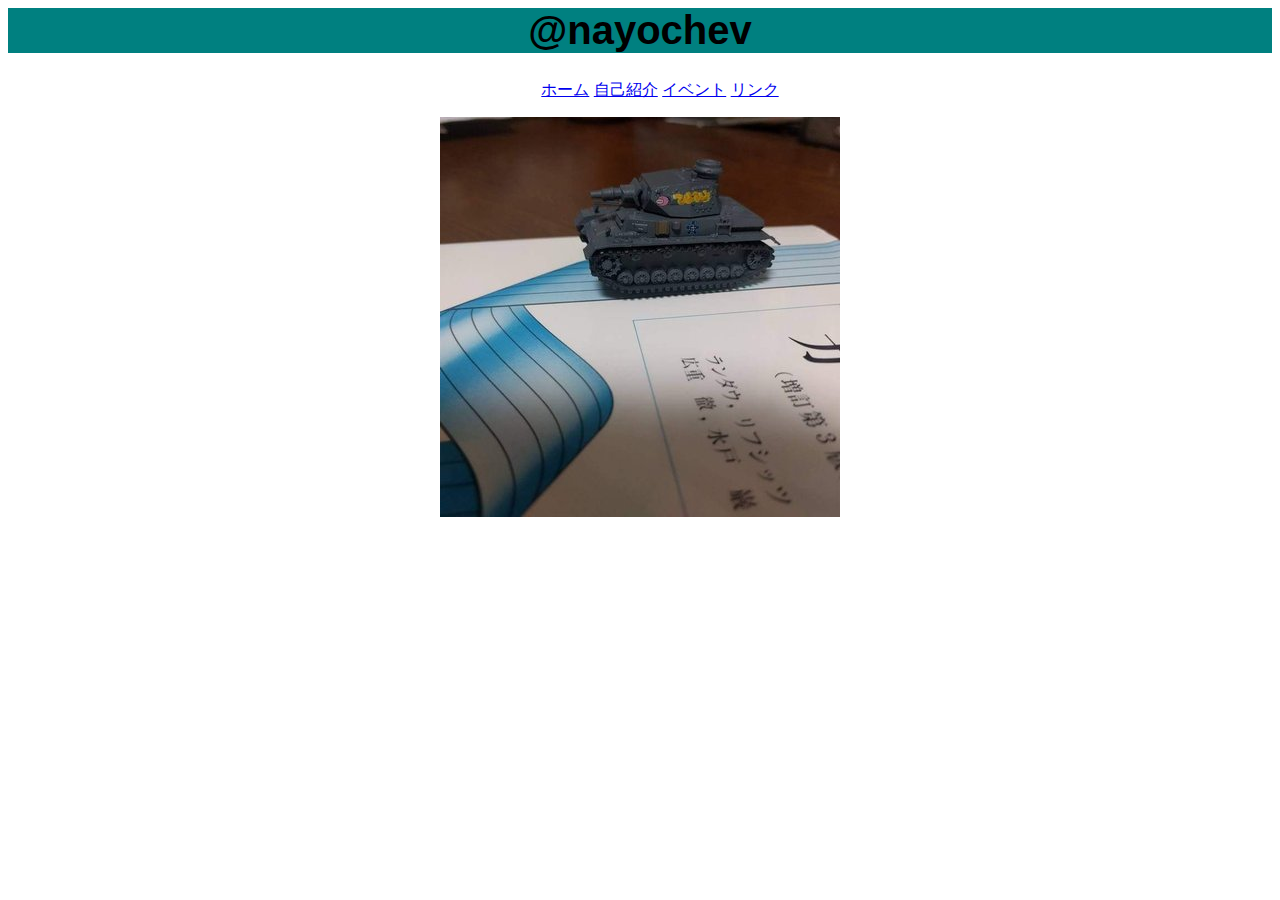
<file: index.html>
<!docpyte html>
<html>
<head>
<meta charset="UTF-8">
<meta name="viewpoint" content="width=device-width,initial-scale=1.0">
<title>@nayochev</title>
<link rel="stylesheet" href="css/style.css">
</head>
<body>
<div class="wrapper">
	<!-- ヘッダー -->
	<header class="header">
		<h1>@nayochev</h1>
		<nav class="nav">
			<ul>
				<li id="home"><a href="index.html">ホーム</a></li>
				<li id="about"><a href="about.html">自己紹介</a></li>
				<li id="event"><a href="event.html">イベント</a></li>
				<li id="link"><a href="link.html">リンク</a></li>
			</ul>
		</nav>
	</header>
	<!-- ヘッダーここまで -->
	<!-- メイン -->
	<main>
		<div id="profimg">
			<img src="images/prof1.jpg" alt="ぴよぴよ">
		</div>
	</main>
	<!-- メインここまで -->
</div>
</body>
</html>
</file>
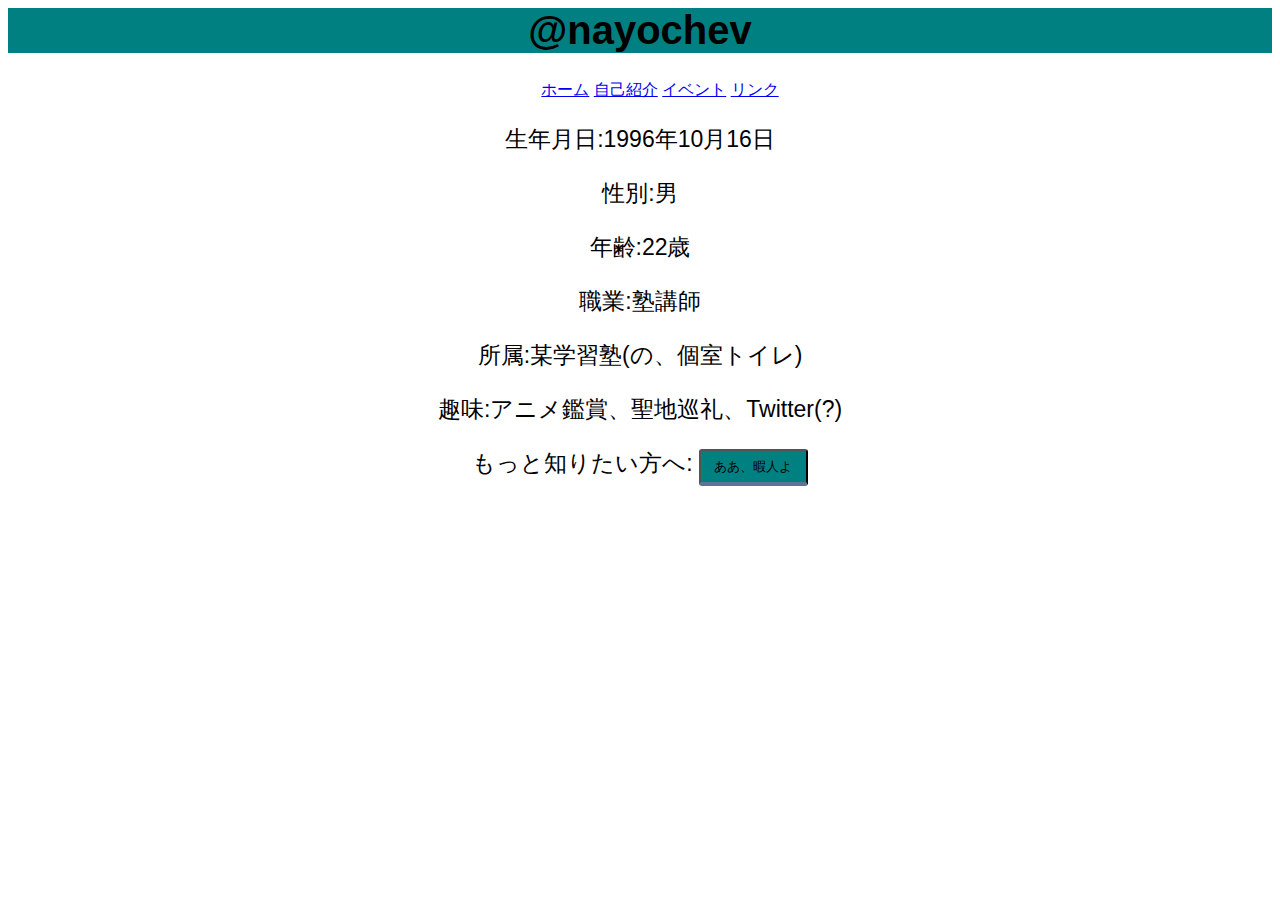
<file: about.html>
<!docpyte html>
<html>
<head>
<meta charset="UTF-8">
<meta name="viewpoint" content="width=device-width,initial-scale=1.0">
<title>自己紹介</title>
<link rel="stylesheet" href="css/style.css">
</head>
<body>
<div class="wrapper">
	<!-- ヘッダー -->
	<header class="header">
		<h1>@nayochev</a></h1>
		<nav class="nav">
			<ul>
				<li id="home"><a href="index.html">ホーム</a></li>
				<li id="about"><a href="about.html">自己紹介</a></li>
				<li id="event"><a href="event.html">イベント</a></li>
				<li id="link"><a href="link.html">リンク</a></li>
			</ul>
		</nav>
	</header>
	<!-- ヘッダーここまで -->
	<!-- メイン -->
	<main>
		<div id="abouttext">
			<p>生年月日:1996年10月16日</p>
			<p>性別:男</p>
			<p>年齢:22歳</p>
			<p>職業:塾講師</p>
			<p>所属:某学習塾(の、個室トイレ)</p>
			<p>趣味:アニメ鑑賞、聖地巡礼、Twitter(?)</p>
			<p>もっと知りたい方へ: <button id="aboutbutton">ああ、暇人よ</button>
				<div id="moreabouttext">
					<p>なんで物理学科入ったの？:超弦理論とか面白そうだったから</p>
					<p>好きな科目:熱力学と統計力学</p>
					<p>彼女:居たことないけどそれがどうした？</p>
					<p>視力:左0.5右0.6</p>
					<p>からあげ食べませんか？:<a href="chicken-flitter/chicken-flitter.html">たべます</a></p>
					<p>書評でも書いてみれば？:<a href="https://www.amazon.co.jp/gp/profile/amzn1.account.AFOUMKFO47ZNI66SECKAOTDZ3Z2A/ref=cm_cr_srp_d_gw_btm?ie=UTF8">そう...だね</a></p>
				</div>
			</p>
		</div>		
	</main>
	<!-- メインここまで -->
</div>
	<script src="js/jquery-1.9.1.min.js"></script>
	<script src="js/about.js"></script>
</body>
</html>
</file>
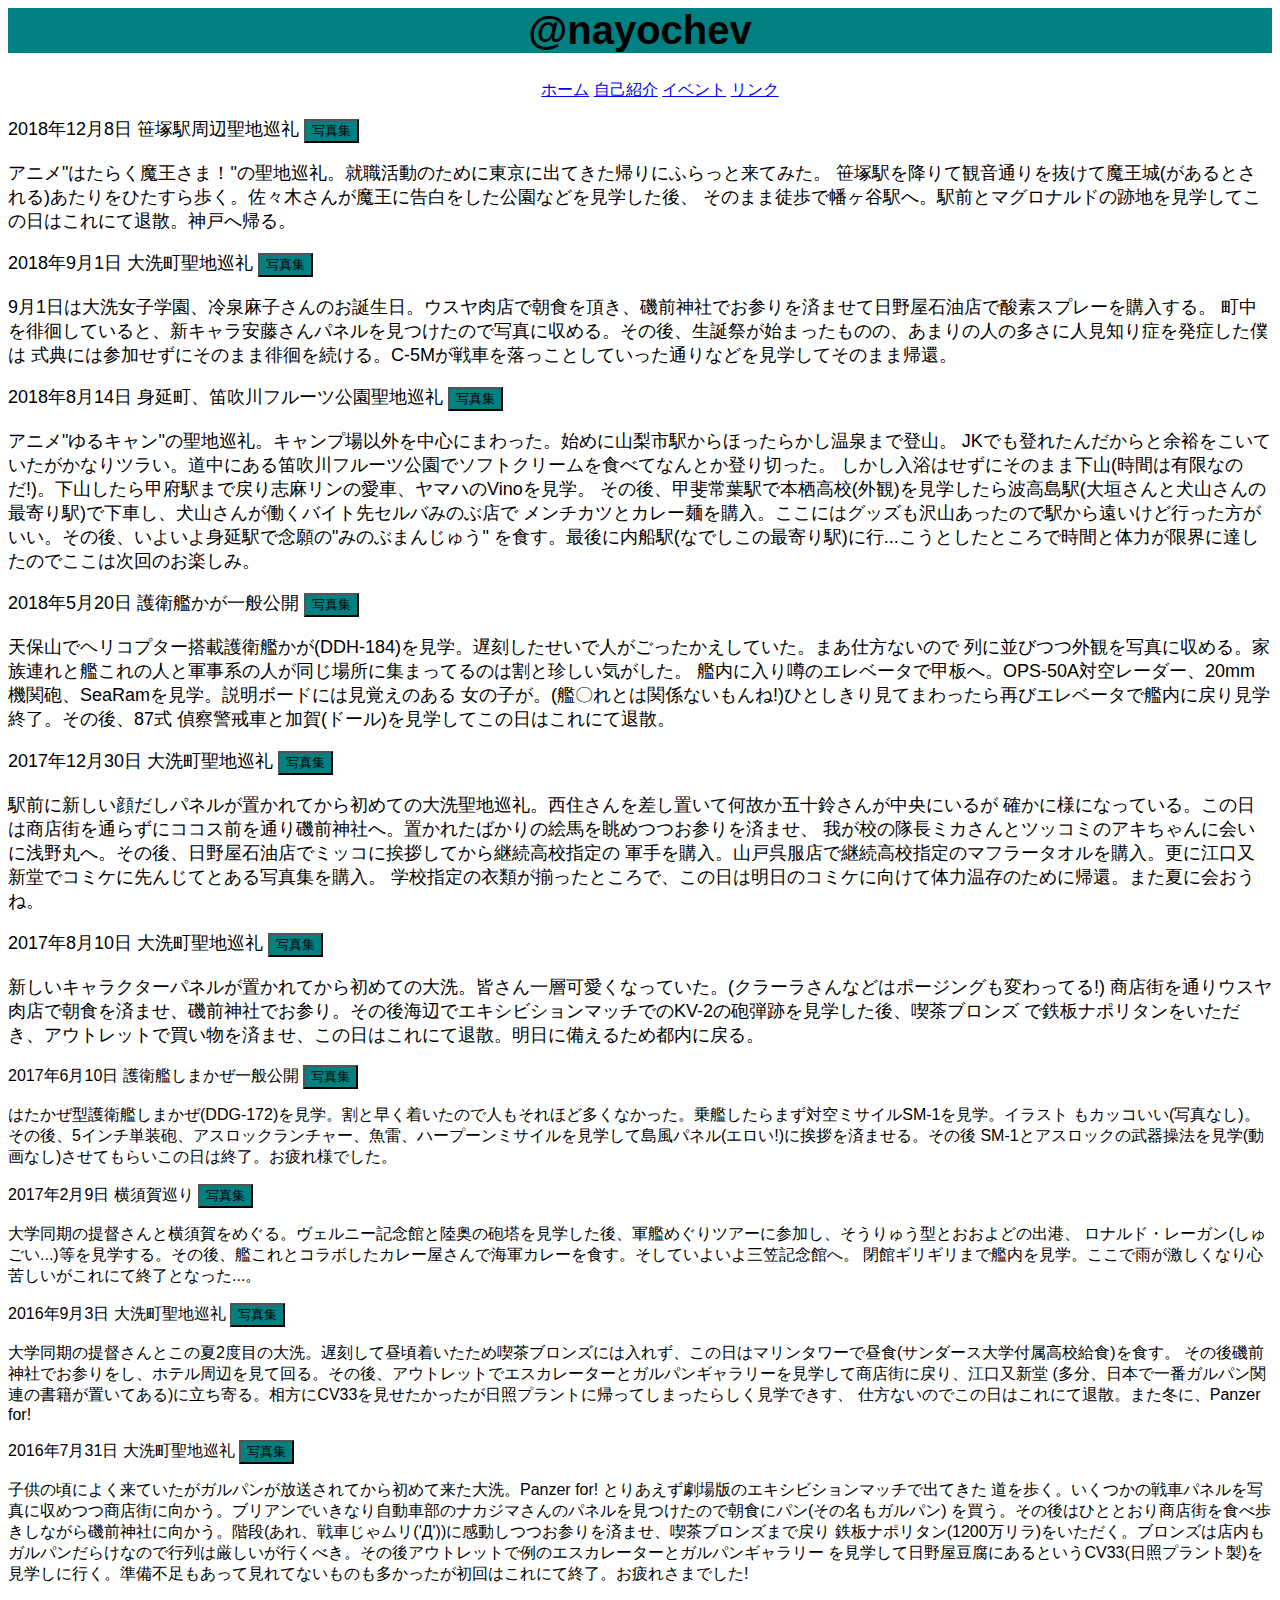
<file: event.html>
<!docpyte html>
<html>
<head>
<meta charset="UTF-8">
<meta name="viewpoint" content="width=device-width,initial-scale=1.0">
<title>イベント</title>
<link rel="stylesheet" href="css/style.css">
</head>
<body>
<div class="wrapper">
	<!-- ヘッダー -->
	<header class="header">
		<h1>@nayochev</h1>
		<nav class="nav">
			<ul>
				<li id="home"><a href="index.html">ホーム</a></li>
				<li id="about"><a href="about.html">自己紹介</a></li>
				<li id="event"><a href="event.html">イベント</a></li>
				<li id="link"><a href="link.html">リンク</a></li>
			</ul>
		</nav>
	</header>
	<!-- ヘッダーここまで -->
	<!-- メイン -->
	<main>
		<div class="event">2018年12月8日 笹塚駅周辺聖地巡礼
			<button class="eventbutton">写真集</button>
			<p class="eventimg">
				<img src="images/2018_12_8/No1.jpg" alt="" width="200" height="200">
				<img src="images/2018_12_8/No2.jpg" alt="" width="200" height="200">
				<img src="images/2018_12_8/No3.jpg" alt="" width="200" height="200">
				<img src="images/2018_12_8/No4.jpg" alt="" width="200" height="200">
				<img src="images/2018_12_8/No5.jpg" alt="" width="200" height="200">
				<img src="images/2018_12_8/No6.jpg" alt="" width="200" height="200">
			</p>
			<p>
				アニメ"はたらく魔王さま！"の聖地巡礼。就職活動のために東京に出てきた帰りにふらっと来てみた。
				笹塚駅を降りて観音通りを抜けて魔王城(があるとされる)あたりをひたすら歩く。佐々木さんが魔王に告白をした公園などを見学した後、
				そのまま徒歩で幡ヶ谷駅へ。駅前とマグロナルドの跡地を見学してこの日はこれにて退散。神戸へ帰る。
			</p>
		</div>
		<div class="event">2018年9月1日 大洗町聖地巡礼 
			<button class="eventbutton">写真集</button>
			<p class="eventimg">
				<img src="images/2018_9_1/No1.jpg" alt="" width="200" height="200">
				<img src="images/2018_9_1/No2.jpg" alt="" width="200" height="200">
				<img src="images/2018_9_1/No3.jpg" alt="" width="200" height="200">
				<img src="images/2018_9_1/No4.jpg" alt="" width="200" height="200">
				<img src="images/2018_9_1/No5.jpg" alt="" width="200" height="200">
				<img src="images/2018_9_1/No6.jpg" alt="" width="200" height="200">
				<img src="images/2018_9_1/No7.jpg" alt="" width="200" height="200">
				<img src="images/2018_9_1/No8.jpg" alt="" width="200" height="200">
				<img src="images/2018_9_1/No9.jpg" alt="" width="200" height="200">
				<img src="images/2018_9_1/No10.jpg" alt="" width="200" height="200">
			</p>
			<p>
				9月1日は大洗女子学園、冷泉麻子さんのお誕生日。ウスヤ肉店で朝食を頂き、磯前神社でお参りを済ませて日野屋石油店で酸素スプレーを購入する。
				町中を徘徊していると、新キャラ安藤さんパネルを見つけたので写真に収める。その後、生誕祭が始まったものの、あまりの人の多さに人見知り症を発症した僕は
				式典には参加せずにそのまま徘徊を続ける。C-5Mが戦車を落っことしていった通りなどを見学してそのまま帰還。
			</p>
		</div>
		<div class="event">2018年8月14日 身延町、笛吹川フルーツ公園聖地巡礼 
			<button class="eventbutton">写真集</button>
			<p class="eventimg">
				<img src="images/2018_8_14/No1.jpg" alt="" width="200" height="200">
				<img src="images/2018_8_14/No2.jpg" alt="" width="200" height="200">
				<img src="images/2018_8_14/No3.jpg" alt="" width="200" height="200">
				<img src="images/2018_8_14/No4.jpg" alt="" width="200" height="200">
				<img src="images/2018_8_14/No5.jpg" alt="" width="200" height="200">
				<img src="images/2018_8_14/No6.jpg" alt="" width="200" height="200">
				<img src="images/2018_8_14/No7.jpg" alt="" width="200" height="200">
				<img src="images/2018_8_14/No8.jpg" alt="" width="200" height="200">
				<img src="images/2018_8_14/No9.jpg" alt="" width="200" height="200">
				<img src="images/2018_8_14/No10.jpg" alt="" width="200" height="200">
				<img src="images/2018_8_14/No11.jpg" alt="" width="200" height="200">
				<img src="images/2018_8_14/No12.jpg" alt="" width="200" height="200">
				<img src="images/2018_8_14/No13.jpg" alt="" width="200" height="200">
			</p>
			<p>
				アニメ"ゆるキャン"の聖地巡礼。キャンプ場以外を中心にまわった。始めに山梨市駅からほったらかし温泉まで登山。
				JKでも登れたんだからと余裕をこいていたがかなりツラい。道中にある笛吹川フルーツ公園でソフトクリームを食べてなんとか登り切った。
				しかし入浴はせずにそのまま下山(時間は有限なのだ!)。下山したら甲府駅まで戻り志麻リンの愛車、ヤマハのVinoを見学。
				その後、甲斐常葉駅で本栖高校(外観)を見学したら波高島駅(大垣さんと犬山さんの最寄り駅)で下車し、犬山さんが働くバイト先セルバみのぶ店で
				メンチカツとカレー麺を購入。ここにはグッズも沢山あったので駅から遠いけど行った方がいい。その後、いよいよ身延駅で念願の"みのぶまんじゅう"
				を食す。最後に内船駅(なでしこの最寄り駅)に行...こうとしたところで時間と体力が限界に達したのでここは次回のお楽しみ。
			</p>
		</div>
		<div class="event">2018年5月20日 護衛艦かが一般公開 <button class="eventbutton">写真集</button>
			<p class="eventimg">
				<img src="images/2018_5_20/No1.jpg" alt="" width="200" height="200">
				<img src="images/2018_5_20/No2.jpg" alt="" width="200" height="200">
				<img src="images/2018_5_20/No3.jpg" alt="" width="200" height="200">
				<img src="images/2018_5_20/No4.jpg" alt="" width="200" height="200">
				<img src="images/2018_5_20/No5.jpg" alt="" width="200" height="200">
				<img src="images/2018_5_20/No6.jpg" alt="" width="200" height="200">
				<img src="images/2018_5_20/No7.jpg" alt="" width="200" height="200">
				<img src="images/2018_5_20/No8.jpg" alt="" width="200" height="200">
				<img src="images/2018_5_20/No9.jpg" alt="" width="200" height="200">
				<img src="images/2018_5_20/No10.jpg" alt="" width="200" height="200">
			</p>
			<p>
				天保山でヘリコプター搭載護衛艦かが(DDH-184)を見学。遅刻したせいで人がごったかえしていた。まあ仕方ないので
				列に並びつつ外観を写真に収める。家族連れと艦これの人と軍事系の人が同じ場所に集まってるのは割と珍しい気がした。
				艦内に入り噂のエレベータで甲板へ。OPS-50A対空レーダー、20mm機関砲、SeaRamを見学。説明ボードには見覚えのある
				女の子が。(艦〇れとは関係ないもんね!)ひとしきり見てまわったら再びエレベータで艦内に戻り見学終了。その後、87式
				偵察警戒車と加賀(ドール)を見学してこの日はこれにて退散。
			</p>
		</div>
		<div class="event">2017年12月30日 大洗町聖地巡礼 <button class="eventbutton">写真集</button>
			<p class="eventimg">
				<img src="images/2017_12_30/No1.jpg" alt="" width="200" height="200">
				<img src="images/2017_12_30/No2.jpg" alt="" width="200" height="200">
				<img src="images/2017_12_30/No3.jpg" alt="" width="200" height="200">
				<img src="images/2017_12_30/No4.jpg" alt="" width="200" height="200">
				<img src="images/2017_12_30/No5.jpg" alt="" width="200" height="200">
				<img src="images/2017_12_30/No6.jpg" alt="" width="200" height="200">
			</p>
			<p>
				駅前に新しい顔だしパネルが置かれてから初めての大洗聖地巡礼。西住さんを差し置いて何故か五十鈴さんが中央にいるが
				確かに様になっている。この日は商店街を通らずにココス前を通り磯前神社へ。置かれたばかりの絵馬を眺めつつお参りを済ませ、
				我が校の隊長ミカさんとツッコミのアキちゃんに会いに浅野丸へ。その後、日野屋石油店でミッコに挨拶してから継続高校指定の
				軍手を購入。山戸呉服店で継続高校指定のマフラータオルを購入。更に江口又新堂でコミケに先んじてとある写真集を購入。
				学校指定の衣類が揃ったところで、この日は明日のコミケに向けて体力温存のために帰還。また夏に会おうね。
			</p>
		</div>
		<div class="event">2017年8月10日 大洗町聖地巡礼 <button class="eventbutton">写真集</button>
			<p class="eventimg">
				<img src="images/2017_8_10/No1.jpg" alt="" width="200" height="200">
				<img src="images/2017_8_10/No2.jpg" alt="" width="200" height="200">
				<img src="images/2017_8_10/No3.jpg" alt="" width="200" height="200">
				<img src="images/2017_8_10/No4.jpg" alt="" width="200" height="200">
				<img src="images/2017_8_10/No5.jpg" alt="" width="200" height="200">
				<img src="images/2017_8_10/No6.jpg" alt="" width="200" height="200">
				<img src="images/2017_8_10/No7.jpg" alt="" width="200" height="200">
				<img src="images/2017_8_10/No8.jpg" alt="" width="200" height="200">
				<img src="images/2017_8_10/No9.jpg" alt="" width="200" height="200">
			</p>
			<p>
				新しいキャラクターパネルが置かれてから初めての大洗。皆さん一層可愛くなっていた。(クラーラさんなどはポージングも変わってる!)
				商店街を通りウスヤ肉店で朝食を済ませ、磯前神社でお参り。その後海辺でエキシビションマッチでのKV-2の砲弾跡を見学した後、喫茶ブロンズ
				で鉄板ナポリタンをいただき、アウトレットで買い物を済ませ、この日はこれにて退散。明日に備えるため都内に戻る。
			</p>
		</div>
		<div>2017年6月10日 護衛艦しまかぜ一般公開 <button class="eventbutton">写真集</button>
			<p class="eventimg">
				<img src="images/2017_6_10/No1.jpg" alt="" width="200" height="200">
				<img src="images/2017_6_10/No2.jpg" alt="" width="200" height="200">
				<img src="images/2017_6_10/No3.jpg" alt="" width="200" height="200">
				<img src="images/2017_6_10/No4.jpg" alt="" width="200" height="200">
				<img src="images/2017_6_10/No5.jpg" alt="" width="200" height="200">
				<img src="images/2017_6_10/No6.jpg" alt="" width="200" height="200">
				<img src="images/2017_6_10/No7.jpg" alt="" width="200" height="200">
			</p>
			<p>
				はたかぜ型護衛艦しまかぜ(DDG-172)を見学。割と早く着いたので人もそれほど多くなかった。乗艦したらまず対空ミサイルSM-1を見学。イラスト
				もカッコいい(写真なし)。その後、5インチ単装砲、アスロックランチャー、魚雷、ハープーンミサイルを見学して島風パネル(エロい!)に挨拶を済ませる。その後
				SM-1とアスロックの武器操法を見学(動画なし)させてもらいこの日は終了。お疲れ様でした。
			</p>
		</div>
		<div>2017年2月9日 横須賀巡り <button class="eventbutton">写真集</button>
			<p class="eventimg">
				<img src="images/2017_2_9/No1.jpg" alt="" width="200" height="200">
				<img src="images/2017_2_9/No2.jpg" alt="" width="200" height="200">
				<img src="images/2017_2_9/No3.jpg" alt="" width="200" height="200">
			</p>
			<p>
				大学同期の提督さんと横須賀をめぐる。ヴェルニー記念館と陸奥の砲塔を見学した後、軍艦めぐりツアーに参加し、そうりゅう型とおおよどの出港、
				ロナルド・レーガン(しゅごい...)等を見学する。その後、艦これとコラボしたカレー屋さんで海軍カレーを食す。そしていよいよ三笠記念館へ。
				閉館ギリギリまで艦内を見学。ここで雨が激しくなり心苦しいがこれにて終了となった...。
			</p>
		</div>
		<div>2016年9月3日 大洗町聖地巡礼 <button class="eventbutton">写真集</button>
			<p class="eventimg">
				<img src="images/2016_9_3/No1.jpg" alt="" width="200" height="200">
				<img src="images/2016_9_3/No2.jpg" alt="" width="200" height="200">
				<img src="images/2016_9_3/No3.jpg" alt="" width="200" height="200">
				<img src="images/2016_9_3/No4.jpg" alt="" width="200" height="200">
				<img src="images/2016_9_3/No5.jpg" alt="" width="200" height="200">
			</p>	
			<p>
				大学同期の提督さんとこの夏2度目の大洗。遅刻して昼頃着いたため喫茶ブロンズには入れず、この日はマリンタワーで昼食(サンダース大学付属高校給食)を食す。
				その後磯前神社でお参りをし、ホテル周辺を見て回る。その後、アウトレットでエスカレーターとガルパンギャラリーを見学して商店街に戻り、江口又新堂
				(多分、日本で一番ガルパン関連の書籍が置いてある)に立ち寄る。相方にCV33を見せたかったが日照プラントに帰ってしまったらしく見学できす、
				仕方ないのでこの日はこれにて退散。また冬に、Panzer for!
			</p>
		</div>
		<div>2016年7月31日 大洗町聖地巡礼 <button class="eventbutton">写真集</button>
			<p class="eventimg">
				<img src="images/2016_7_31/No1.jpg" alt="" width="200" height="200">
				<img src="images/2016_7_31/No2.jpg" alt="" width="200" height="200">
				<img src="images/2016_7_31/No3.jpg" alt="" width="200" height="200">
				<img src="images/2016_7_31/No4.jpg" alt="" width="200" height="200">
				<img src="images/2016_7_31/No5.jpg" alt="" width="200" height="200">
				<img src="images/2016_7_31/No6.jpg" alt="" width="200" height="200">
			</p>
			<p>
				子供の頃によく来ていたがガルパンが放送されてから初めて来た大洗。Panzer for! とりあえず劇場版のエキシビションマッチで出てきた
				道を歩く。いくつかの戦車パネルを写真に収めつつ商店街に向かう。ブリアンでいきなり自動車部のナカジマさんのパネルを見つけたので朝食にパン(その名もガルパン)
				を買う。その後はひととおり商店街を食べ歩きしながら磯前神社に向かう。階段(あれ、戦車じゃムリ('Д'))に感動しつつお参りを済ませ、喫茶ブロンズまで戻り
				鉄板ナポリタン(1200万リラ)をいただく。ブロンズは店内もガルパンだらけなので行列は厳しいが行くべき。その後アウトレットで例のエスカレーターとガルパンギャラリー
				を見学して日野屋豆腐にあるというCV33(日照プラント製)を見学しに行く。準備不足もあって見れてないものも多かったが初回はこれにて終了。お疲れさまでした!
		
			</p>
		</div>
	</main>
	<!-- メインここまで -->
</div>
	<script src="js/jquery-1.9.1.min.js"></script>
	<script src="js/event.js"></script>
</body>
</html>
</file>
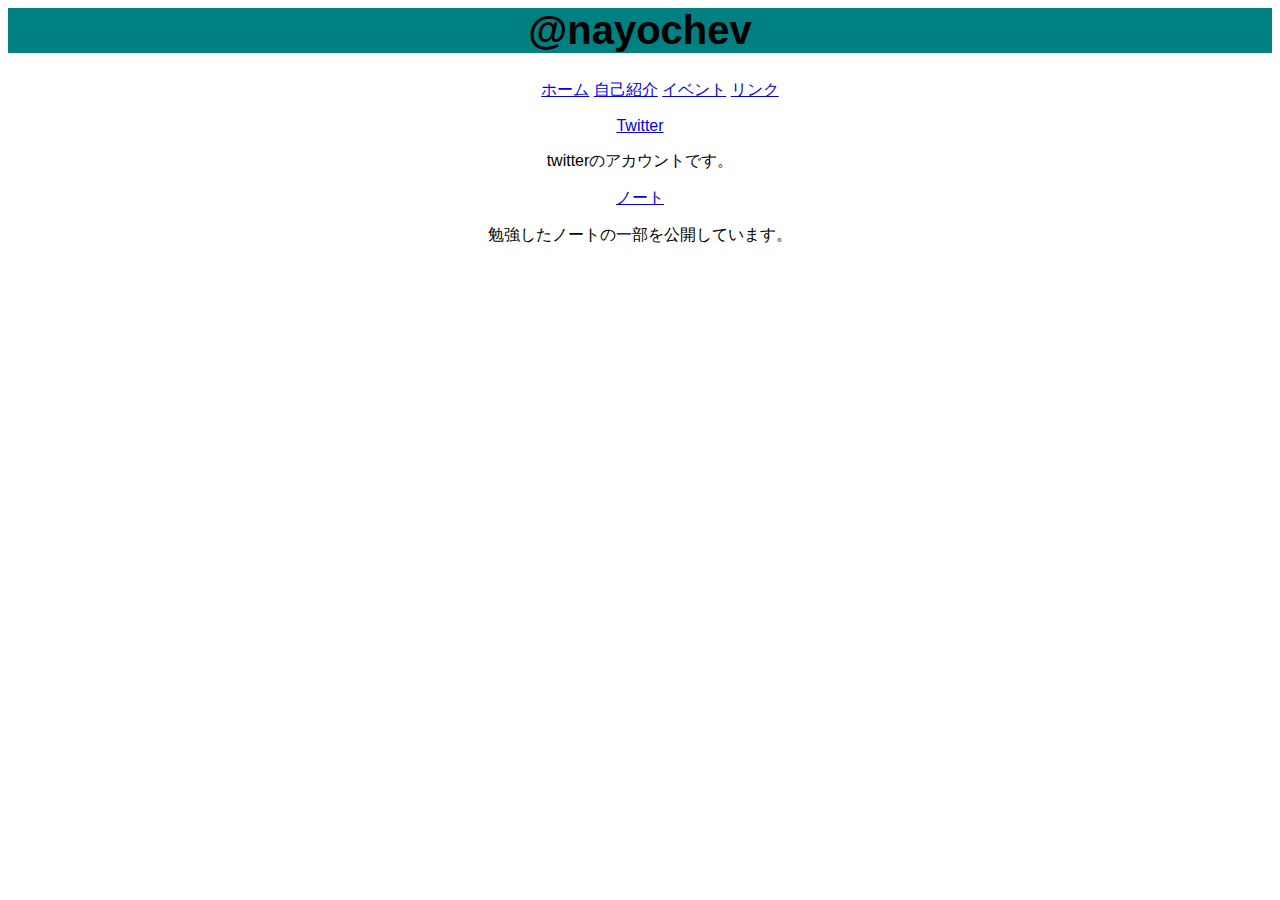
<file: link.html>
<!docpyte html>
<html>
<head>
<meta charset="UTF-8">
<meta name="viewpoint" content="width=device-width,initial-scale=1.0">
<title>リンク</title>
<link rel="stylesheet" href="css/style.css">
</head>
<body>
<div class="wrapper">
	<!-- ヘッダー -->
	<header class="header">
		<h1>@nayochev</a></h1>
		<nav class="nav">
			<ul>
				<li id="home"><a href="index.html">ホーム</a></li>
				<li id="about"><a href="about.html">自己紹介</a></li>
				<li id="event"><a href="event.html">イベント</a></li>
				<li id="link"><a href="link.html">リンク</a></li>
			</ul>
		</nav>
	</header>
	<!-- ヘッダーここまで -->
	<!-- メイン -->
	<main>
		<div id="link">
      <a href="https://twitter.com/nayochev">Twitter</a>
      <p>twitterのアカウントです。</p>
			<a href="studyphysics/studyphysics.html">ノート</a>
      <p>勉強したノートの一部を公開しています。</p>
    </div>
	</main>
	<!-- メインここまで -->
</div>
	<script src="js/jquery-1.9.1.min.js"></script>
	<script src="js/about.js"></script>
</body>
</html>
</file>
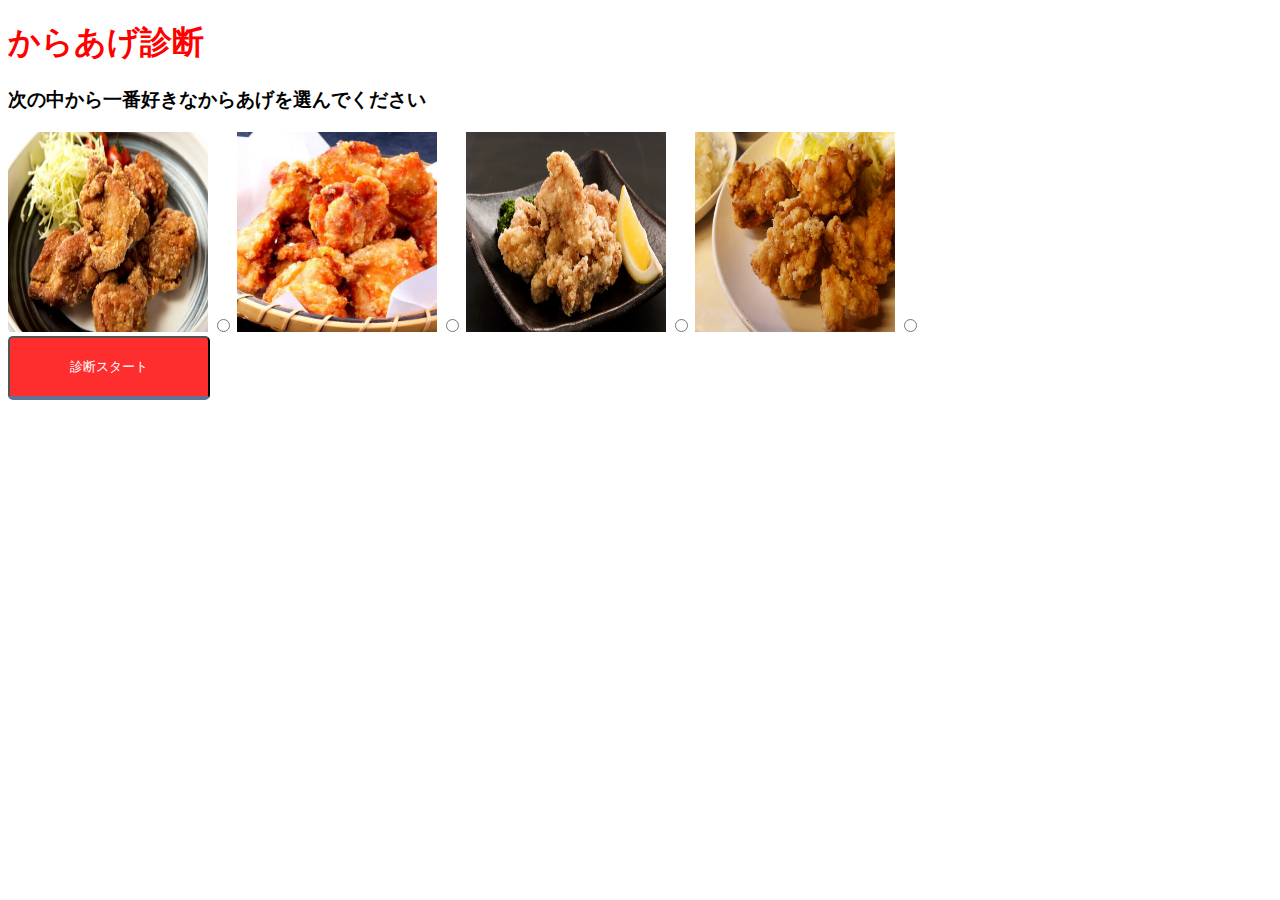
<file: chicken-flitter/chicken-flitter.html>
<!DOCTYPE html>
<html lang="ja">
<head>
  <meta charset="UTF-8">
  <meta name="viewport" content="width=device-width, initial-scale=1.0">
  <meta http-equiv="X-UA-Compatible" content="ie=edge">
  <title>chicken flitter</title>
  <link rel="stylesheet" href="chicken-flitter.css">
</head>
<body>
  <h1>からあげ診断</h1>
  <h3>次の中から一番好きなからあげを選んでください</h3>
  <form id="chbox">
    <img id="img1" src="image/karaage1.jpg">  
    <input type="radio" id="check1">
    <img id="img2" src="image/karaage2.jpg">  
    <input type="radio" id="check2">
    <img id="img3" src="image/karaage3.jpg">  
    <input type="radio" id="check3">
    <img id="img4" src="image/karaage4.jpg">  
    <input type="radio" id="check4">
  </form>
  <button id="button">診断スタート</button>
  <div id="result-area">
  </div>
  <script src="./chicken-flitter.js"></script>
</body>
</html>
</file>
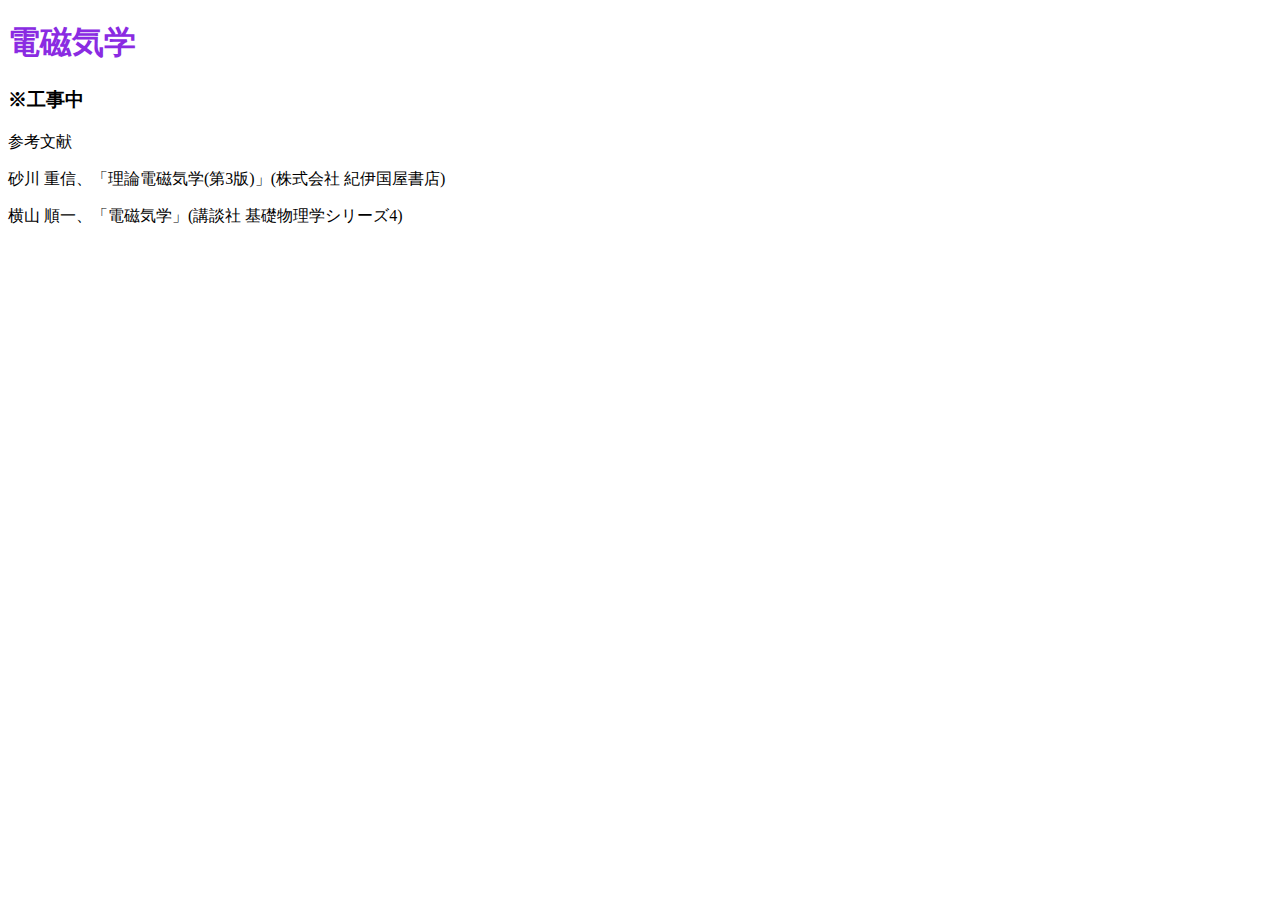
<file: studyphysics/electromagnetism.html>
<!DOCTYPE html>
<html lang="ja">
<head>
  <meta charset="UTF-8">
  <meta name="viewport" content="width=device-width, initial-scale=1.0">
  <meta http-equiv="X-UA-Compatible" content="ie=edge">
  <title>electrodynamics</title>
  <link rel="stylesheet" href="study.css">
</head>
<body>
  <h1>電磁気学</h1>
  <h3>※工事中</h3>
  <main>
    <!--
        <p>
          <a href="electrodynamics/electrodynamics_02.pdf">
            <strong>第1章 真空電磁場の基本法則</strong>
          </a>
        </p>
        <p>
          <a href="electrodynamics/electrodynamics_02.pdf">
            <strong>第2章 マクスウェル方程式の一般的性質</strong>
          </a>
        </p>
        <p>
          <a href="electrodynamics/electrodynamics_02.pdf">
            <strong>第3章 静止物体中のマクスウェル方程式</strong>
          </a>
        </p>
        <p>
          <a href="electrodynamics/electrodynamics_02.pdf">
            <strong>第4章 静電場</strong>
          </a>
        </p>
        <p>
          <a href="thermodynamics/thermodynamics_02.pdf">
            <strong>第5章 定常電流</strong>
          </a>
        </p>
        <p>
          <a href="thermodynamics/thermodynamics_02.pdf">
            <strong>第6章 静磁場</strong>
          </a>
        </p>
      -->
    <p>
      参考文献  
    </p>
    <p>
      砂川 重信、「理論電磁気学(第3版)」(株式会社 紀伊国屋書店)
    </p>
    <p>
      横山 順一、「電磁気学」(講談社 基礎物理学シリーズ4) 
    </p>
  </main>
</body>
</html>
</file>
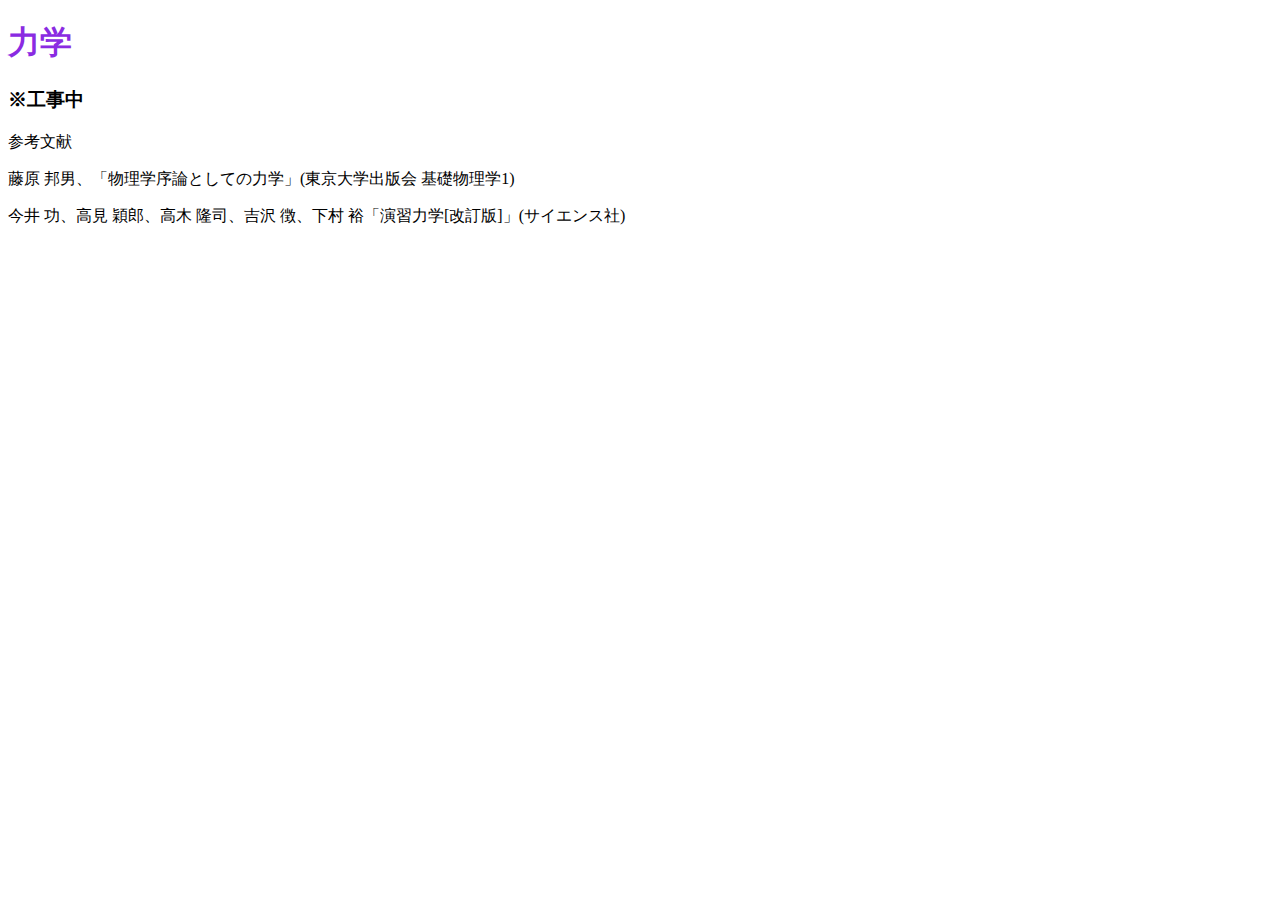
<file: studyphysics/mechanics.html>
<!DOCTYPE html>
<html lang="ja">
<head>
  <meta charset="UTF-8">
  <meta name="viewport" content="width=device-width, initial-scale=1.0">
  <meta http-equiv="X-UA-Compatible" content="ie=edge">
  <title>mechanics</title>
  <link rel="stylesheet" href="study.css">
</head>
<body>
  <h1>力学</h1>
  <h3>※工事中</h3>
  <main>
    <!--
      <p>
        <a href="thermodynamics/thermodynamics_02.pdf">
          <strong>第2章 質点の運動とその法則</strong>
        </a>
      </p>
      <p>
        <a href="thermodynamics/thermodynamics_02.pdf">
          <strong>第3章 運動方程式の解法</strong>
        </a>
      </p>
      <p>
        <a href="thermodynamics/thermodynamics_02.pdf">
          <strong>第4章 仕事とエネルギー</strong>
        </a>
      </p>
      <p>
        <a href="thermodynamics/thermodynamics_02.pdf">
          <strong>第5章 振り子</strong>
        </a>
      </p>
      <p>
        <a href="thermodynamics/thermodynamics_02.pdf">
          <strong>第6章 万有引力</strong>
        </a>
      </p>
      <p>
        <a href="thermodynamics/thermodynamics_02.pdf">
          <strong>第7章 相対運動</strong>
        </a>
      </p>
      <p>
        <a href="thermodynamics/thermodynamics_02.pdf">
          <strong>第8章 質点系の力学</strong>
        </a>
      </p>
      <p>
        <a href="thermodynamics/thermodynamics_02.pdf">
          <strong>第9章 剛体の力学</strong>
        </a>
      </p>
    -->
    <p>
      参考文献  
    </p>
    <p>
      藤原 邦男、「物理学序論としての力学」(東京大学出版会 基礎物理学1)
    </p>
    <p>
      今井 功、高見 穎郎、高木 隆司、吉沢 徴、下村 裕「演習力学[改訂版]」(サイエンス社) 
    </p>
  </main>
</body>
</html>
</file>
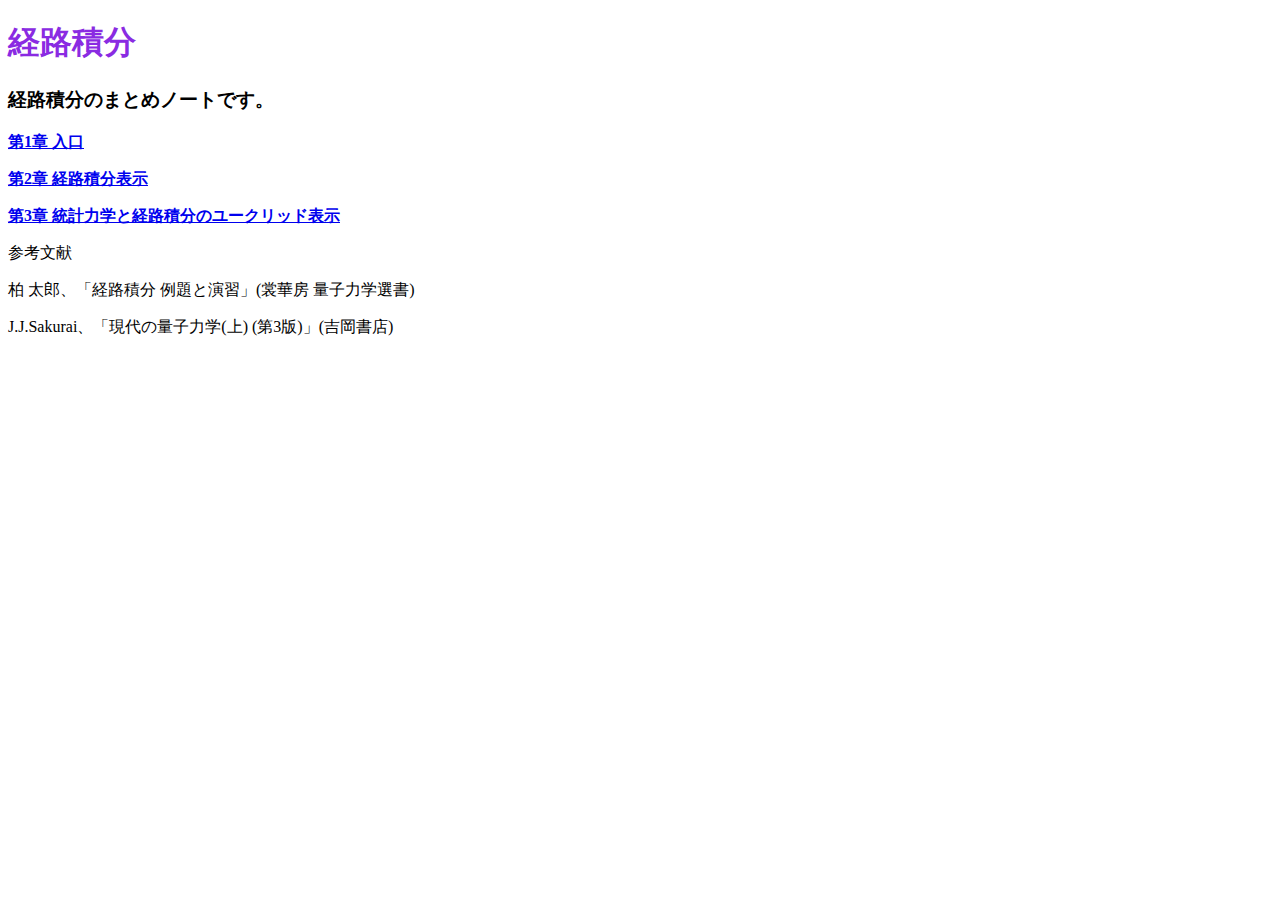
<file: studyphysics/pathintegral.html>
<!DOCTYPE html>
<html lang="ja">
<head>
  <meta charset="UTF-8">
  <meta name="viewport" content="width=device-width, initial-scale=1.0">
  <meta http-equiv="X-UA-Compatible" content="ie=edge">
  <title>pathintegral</title>
  <link rel="stylesheet" href="study.css">
</head>
<body>
  <h1>経路積分</h1>
  <h3>経路積分のまとめノートです。</h3>
  <main>
      <p>
        <a href="pathintegral/pathintegral_01.pdf">
         <strong>第1章 入口</strong>
        </a>
      </p>
      <p>
        <a href="pathintegral/pathintegral_02.pdf">
          <strong>第2章 経路積分表示</strong>
        </a>
      </p>
      <p>
        <a href="pathintegral/pathintegral_03.pdf">
          <strong>第3章 統計力学と経路積分のユークリッド表示</strong>
        </a>
      </p>
    <p>
      参考文献  
    </p>
    <p>
      柏 太郎、「経路積分 例題と演習」(裳華房 量子力学選書)
    </p>
    <p>
      J.J.Sakurai、「現代の量子力学(上) (第3版)」(吉岡書店)
    </p>
  </main>
</body>
</html>
</file>
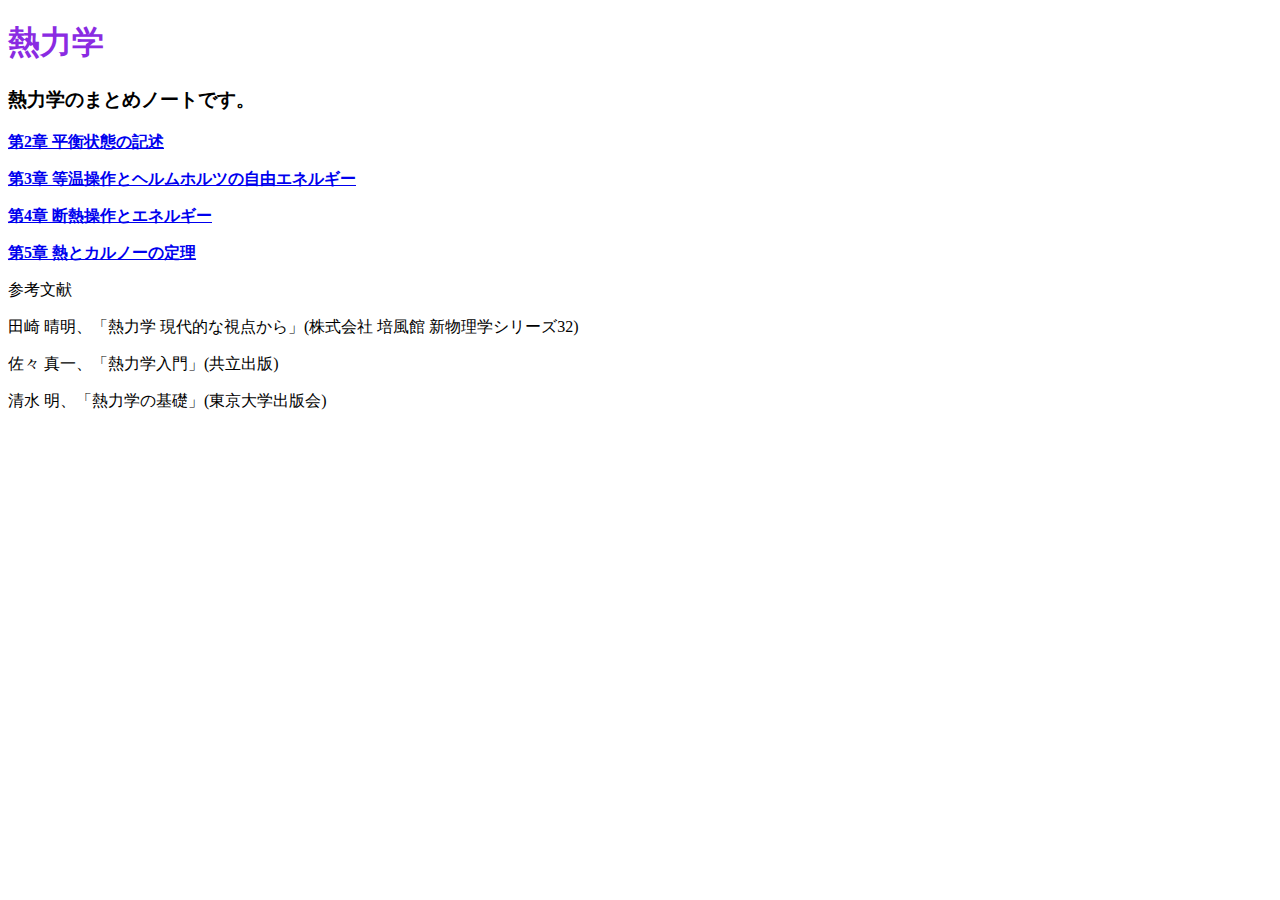
<file: studyphysics/thermodynamics.html>
<!DOCTYPE html>
<html lang="ja">
<head>
  <meta charset="UTF-8">
  <meta name="viewport" content="width=device-width, initial-scale=1.0">
  <meta http-equiv="X-UA-Compatible" content="ie=edge">
  <title>thermodynamics</title>
  <link rel="stylesheet" href="study.css">
</head>
<body>
  <h1>熱力学</h1>
  <h3>熱力学のまとめノートです。</h3>
  <main>
    <p>
      <a href="thermodynamics/thermodynamics_02.pdf">
        <strong>第2章 平衡状態の記述</strong>
      </a>
    </p>
    <p>
      <a href="thermodynamics/thermodynamics_03.pdf">
        <strong>第3章 等温操作とヘルムホルツの自由エネルギー</strong>
      </a>
    </p>
    <p>
      <a href="thermodynamics/thermodynamics_04.pdf">
        <strong>第4章 断熱操作とエネルギー</strong>
      </a>
    </p>
    <p>
      <a href="thermodynamics/thermodynamics_05.pdf">
        <strong>第5章 熱とカルノーの定理</strong>
      </a>
    </p>
    <p>
      参考文献  
    </p>
    <p>
      田崎 晴明、「熱力学 現代的な視点から」(株式会社 培風館 新物理学シリーズ32)
    </p>
    <p>
      佐々 真一、「熱力学入門」(共立出版) 
    </p>
    <p>
      清水 明、「熱力学の基礎」(東京大学出版会) 
    </p>
  </main>
</body>
</html>
</file>
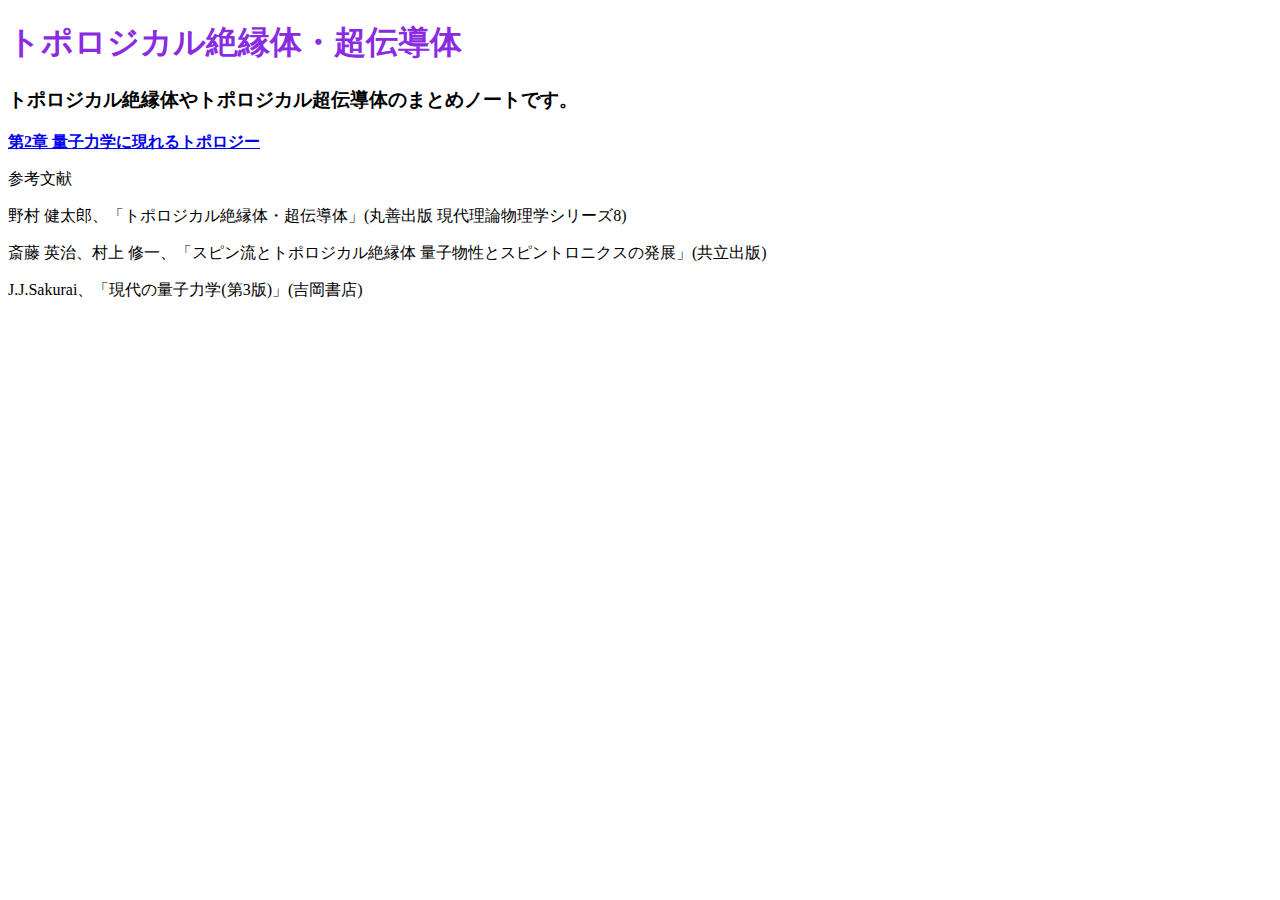
<file: studyphysics/topology.html>
<!DOCTYPE html>
<html lang="ja">
<head>
  <meta charset="UTF-8">
  <meta name="viewport" content="width=device-width, initial-scale=1.0">
  <meta http-equiv="X-UA-Compatible" content="ie=edge">
  <title>topology</title>
  <link rel="stylesheet" href="study.css">
</head>
<body>
  <h1>トポロジカル絶縁体・超伝導体</h1>
  <h3>トポロジカル絶縁体やトポロジカル超伝導体のまとめノートです。</h3>
  <main>
    <p>
      <a href="topology/topology_01.pdf">
        <strong>第2章 量子力学に現れるトポロジー</strong>
      </a>
    </p>
    <p>
      参考文献  
    </p>
    <p>
      野村 健太郎、「トポロジカル絶縁体・超伝導体」(丸善出版 現代理論物理学シリーズ8)
    </p>
    <p>
      斎藤 英治、村上 修一、「スピン流とトポロジカル絶縁体 量子物性とスピントロニクスの発展」(共立出版) 
    </p>
    <p>
      J.J.Sakurai、「現代の量子力学(第3版)」(吉岡書店) 
    </p>
  </main>
</body>
</html>
</file>
<file: css/style.css>
html {
	font-family: sans-serif;
}

h1 {
	font-size: 40px;
	background-color: #008080;
	text-align: center; 
}

.nav ul {
	text-align: center;
}

.nav ul li {
	display: inline;
}

#profimg , #abouttext {
	text-align: center;
}

#abouttext {
	font-size: 23px;
}

#aboutbutton {
	cursor: pointer;
	display: inline;
	padding: 0.5em 1em;
	text-decoration: none;
	background: #008080;
	border-bottom: solid 4px #627295;
	border-radius: 3px;
}

#aboutbutton:active {
	-ms-transform: translateY(4px);
	-webkit-transform: translateY(4px);
	transform: translateY(4px);
	border-bottom: none;
}

#moreabouttext {
	display: none;
}

.event {
	font-size: 18px;
}

.eventbutton {
	cursor: pointer;
	background-color: #008080;
}

.eventimg {
	display: none;
}

#link {
	text-align: center;
}

#book {
	font-size: 18px;
}
</file>
<file: chicken-flitter/chicken-flitter.css>
h1 {
  color:red;
}

#button {
  display: inline-block;
  padding: 20px 60px;
  text-decoration: none;
  background: #FE2E2E;/*ボタン色*/
  color: #FFF;
  border-bottom: solid 4px #627295;
  -moz-border-radius: 5px;
  -webkit-border-radius: 5px;
  border-radius: 5px;
}

#button:active {
  /*ボタンを押したとき*/
  -ms-transform: translateY(4px);
  -webkit-transform: translateY(4px);
  transform: translateY(4px);/*下に動く*/
  border-bottom: none;/*線を消す*/
}

#img1 {
  height: 200px;
  width: 200px;
}

#img2 {
  height: 200px;
  width: 200px;
}

#img3 {
  height: 200px;
  width: 200px;
}

#img4 {
  height: 200px;
  width: 200px;
}
</file>
<file: studyphysics/study.css>
h1 {
  color: blueviolet;
}
</file>
